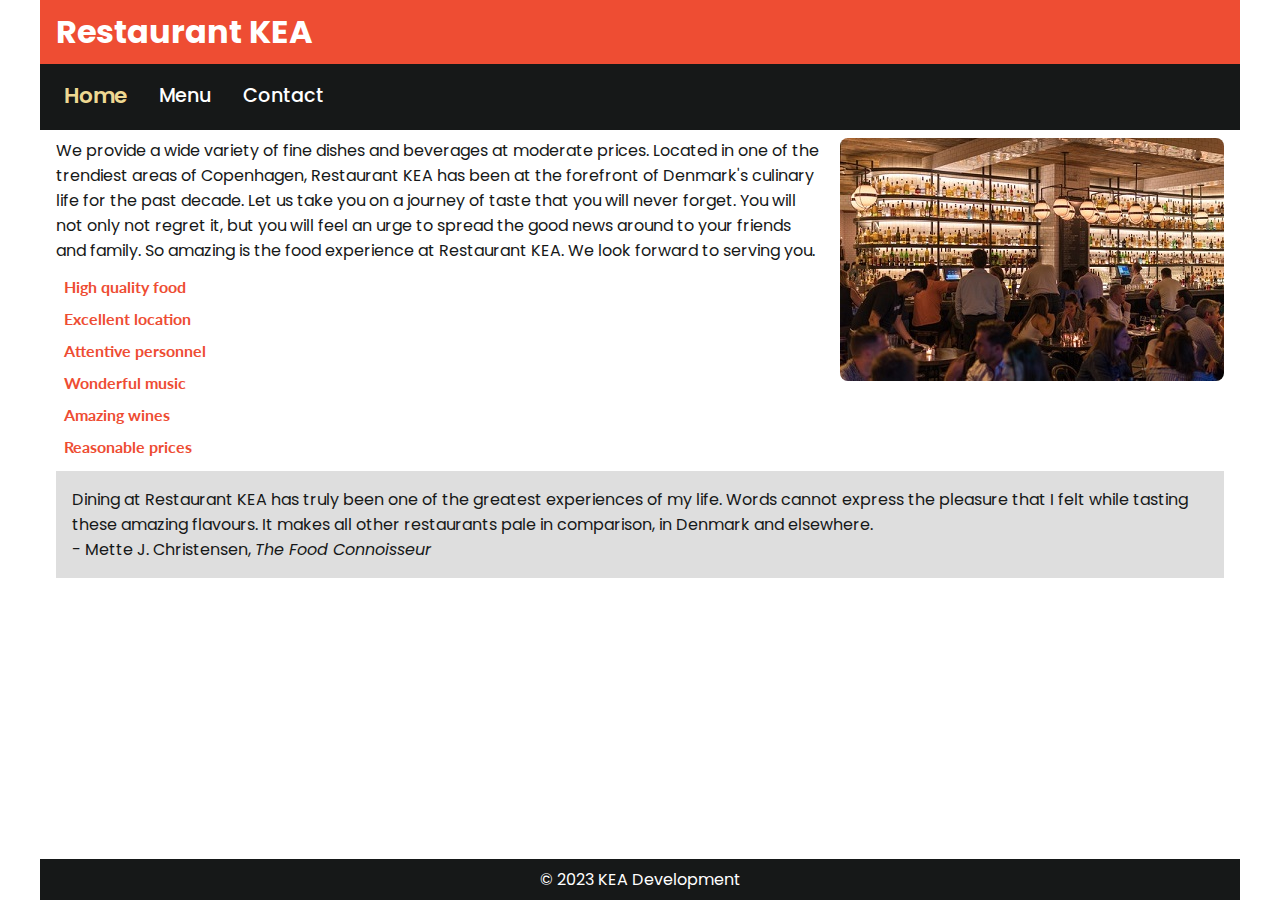
<file: index.html>
<!DOCTYPE html>
<html lang="en">
  <head>
    <meta charset="UTF-8" />
    <meta name="viewport" content="width=$, initial-scale=1.0" />
    <link rel="stylesheet" href="./css/styles.css" />
    <title>Home</title>
  </head>
  <body>
    <header>
      <div class="headerTitle"><h1>Restaurant KEA</h1></div>
      <nav>
        <ul>
          <li><a href="./index.html" class="active" title="Home page">Home</a></li>
          <li><a href="./menu.html" title="Food menu">Menu</a></li>
          <li><a href="./contact.html" title="Contact us">Contact</a></li>
        </ul>
      </nav>
    </header>
    <main>
      <div class="introduction">
        <section>
          <article>
            <p>
              We provide a wide variety of fine dishes and beverages at moderate prices. Located in
              one of the trendiest areas of Copenhagen, Restaurant KEA has been at the forefront of
              Denmark's culinary life for the past decade. Let us take you on a journey of taste
              that you will never forget. You will not only not regret it, but you will feel an urge
              to spread the good news around to your friends and family. So amazing is the food
              experience at Restaurant KEA. We look forward to serving you.
            </p>
          </article>
          <article class="highlightList">
            <ul>
              <li>High quality food</li>
              <li>Excellent location</li>
              <li>Attentive personnel</li>
              <li>Wonderful music</li>
              <li>Amazing wines</li>
              <li>Reasonable prices</li>
            </ul>
          </article>
        </section>
        <section class="sectionImg">
          <img
            src="img/kea_restaurant.jpg"
            alt="interior view of a fully booked restaurant in dim warm lighting"
          />
        </section>
      </div>
      <section>
        <blockquote>
          Dining at Restaurant KEA has truly been one of the greatest experiences of my life. Words
          cannot express the pleasure that I felt while tasting these amazing flavours. It makes all
          other restaurants pale in comparison, in Denmark and elsewhere.
          <p>- Mette J. Christensen, <em>The Food Connoisseur</em></p>
        </blockquote>
      </section>
    </main>
    <footer>
      <p>&copy; 2023 KEA Development</p>
    </footer>
  </body>
</html>
</file>
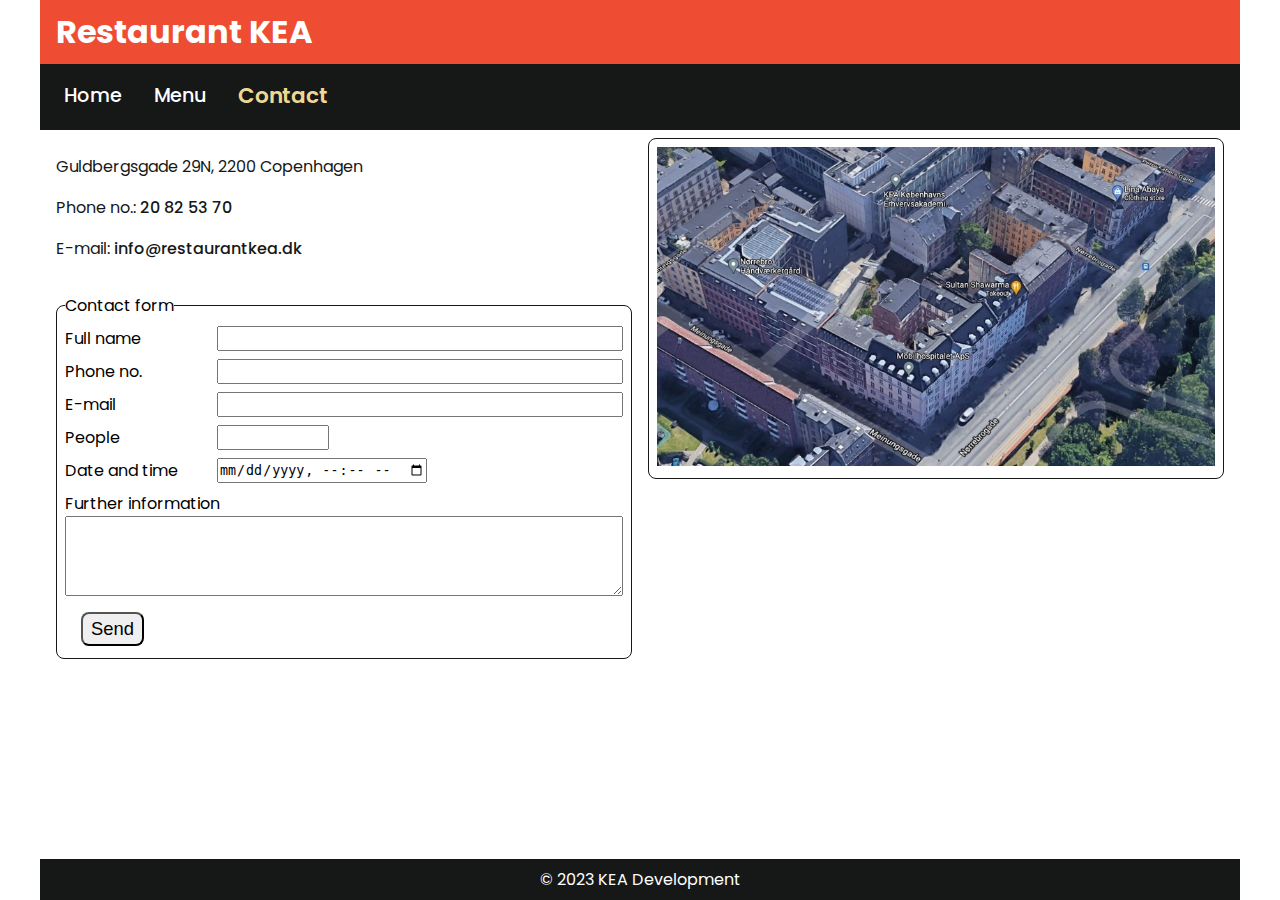
<file: contact.html>
<!DOCTYPE html>
<html lang="en">
  <head>
    <meta charset="UTF-8" />
    <meta name="viewport" content="width=device-width, initial-scale=1.0" />
    <link rel="stylesheet" href="./css/styles.css" />
    <title>Contact us</title>
  </head>
  <body>
    <header>
      <div class="headerTitle"><h1>Restaurant KEA</h1></div>
      <nav>
        <ul>
          <li><a href="index.html" title="Home page">Home</a></li>
          <li><a href="menu.html" title="Food menu">Menu</a></li>
          <li><a href="contact.html" class="active" title="Contact us">Contact</a></li>
        </ul>
      </nav>
    </header>
    <main>
      <div class="contact">
        <section class="contactImg">
          <img
            src="img/map.jpg"
            alt="three dimensional satelite picture of the restaurants location"
          />
        </section>
        <div class="contactInfo">
          <section>
            <address>
              <p>Guldbergsgade 29N, 2200 Copenhagen</p>
              <p>Phone no.: <a href="tel:20825370" title="Phone Restaurant KEA">20 82 53 70</a></p>
              <p>
                E-mail:
                <a href="mailto:info@restaurantkea.dk" title="Email Restaurant KEA"
                  >info@restaurantkea.dk</a
                >
              </p>
            </address>
          </section>

          <section>
            <form action="process.php" name="contact_form" id="contact_form" method="POST">
              <fieldset>
                <legend>Contact form</legend>
                <div class="contactInput">
                  <label for="full_name"> Full name </label>
                  <input type="text" name="full_name" id="full_name" />
                </div>

                <div class="contactInput">
                  <label for="phone_number"> Phone no. </label>
                  <input type="tel" name="phone_number" id="phone_number" />
                </div>

                <div class="contactInput">
                  <label for="email"> E-mail </label>
                  <input type="email" name="email" id="email" />
                </div>

                <div class="contactInput">
                  <label for="people"> People </label>
                  <input type="text" name="people" id="people" />
                </div>

                <div class="contactInput">
                  <label for="date"> Date and time </label>
                  <input type="datetime-local" name="date" id="date" />
                </div>
                <div class="contactTextarea">
                  <label for="textarea"> Further information </label>
                  <textarea name="textarea" id="textarea"></textarea>
                </div>

                <input type="submit" value="Send" />
              </fieldset>
            </form>
          </section>
        </div>
      </div>
    </main>
    <footer>
      <p>&copy; 2023 KEA Development</p>
    </footer>
  </body>
</html>
</file>
<file: css/styles.css>
@import url("https://fonts.googleapis.com/css2?family=Lato:wght@300;400;700&family=Poppins:wght@200;400;500;700&display=swap");

* {
  margin: 0;
  padding: 0;
  /* border: 0; */
  box-sizing: border-box;
}

:root {
  --bgMain: white;
  --bgDarkerMain: rgb(222, 222, 222);
  --bgSecond: #161818;
  --bgThird: #ee4d33;
  --bgAccent: #eed892;
}

body {
  min-height: 100vh;
  display: flex;
  flex-direction: column;
}

img {
  max-width: 100%;
  border-radius: 0.5rem;
}

h1,
h2,
h3,
h4,
h5,
h6,
p,
blockquote,
a,
label,
legend {
  font-family: "Poppins", sans-serif;
}

li {
  list-style-type: none;
  line-height: 2rem;
}

.highlightList {
  margin: 0.5rem;
}

.highlightList li {
  color: var(--bgThird);
  font-family: "Lato", sans-serif;
  font-weight: 700;
}

.headerTitle {
  color: var(--bgMain);
  background-color: var(--bgThird);
  text-align: center;
  padding: 0.5rem;
}

header nav {
  background-color: var(--bgSecond);
  display: flex;
  flex-direction: column;
  text-align: center;
}

header nav ul {
  padding: 0.5rem 1rem;
}

header nav li {
  position: relative;
}

header nav li:not(:last-child) a:after {
  content: "";
  background-color: var(--bgMain);
  height: 1px;
  width: 100%;
  position: absolute;
  bottom: 0;
  left: 0;
}

header nav a {
  font-size: 1.2rem;
  text-decoration: none;
  font-weight: 500;
  color: var(--bgMain);
  transition: 0.175s ease-out;
  /* display: inline-block; */
}

header nav a:hover,
.active {
  /* transform: scale(1.1); */
  font-size: 1.35rem;
  font-weight: 600;
  color: var(--bgAccent);
}

.sectionImg {
  order: -1;
  place-self: center;
}

main p,
main blockquote {
  color: var(--bgSecond);
}

main {
  padding: 0.5rem 1rem 1rem 1rem;
  flex-grow: 1;
}

.introduction {
  display: flex;
  flex-direction: column;
}

blockquote {
  background-color: var(--bgDarkerMain);
  padding: 1rem;
}

footer {
  text-align: center;
  background-color: var(--bgSecond);
  color: var(--bgMain);
  padding: 0.5rem;
  width: 100vw;
  /* margin-top: auto; */
}

.menuItem {
  display: flex;
  flex-direction: column;
  background-color: var(--bgAccent);
  padding: 1rem;
  border-radius: 1rem;
  margin-bottom: 1rem;
  line-height: 1.5rem;
}

.menuItem h2 {
  margin-block: 0.5rem;
  font-size: 1.3rem;
}

.menuItemPrice {
  background-color: var(--bgThird);
  border: 5px solid var(--bgSecond);
  display: inline-block;
  padding: 0.25rem 0.5rem;
  border-radius: 0.5rem;
  margin-top: 1rem;
}

.menuItemPrice p {
  color: var(--bgMain);
  font-weight: 500;
}

.menuItem .menuItemImg {
  order: -1;
  display: flex;
  justify-content: center;
}

.contact {
  display: flex;
  flex-direction: column;
}

.contactImg {
  border: 1px solid var(--bgSecond);
  border-radius: 0.5rem;
  padding: 0.5rem;
  order: -1;
}

.contactImg img {
  border-radius: unset;
}

.contact address {
  margin-block: 1rem;
  font-style: normal;
}

.contact address p:nth-child(2),
.contact address p:nth-child(3) {
  margin-top: 1rem;
}

.contact address a {
  text-decoration: none;
  font-weight: 500;
  color: var(--bgSecond);
}

.contact form fieldset {
  border-radius: 0.5rem;
  padding: 0.5rem;
  display: flex;
  flex-direction: column;
  gap: 0.5rem;
  border: 1px solid var(--bgSecond);
}

/* .contact form fieldset label {
  display: flex;
  flex-direction: column;
} */

.contact textarea {
  height: 5rem;
  width: 100%;
}

input#people {
  max-width: 20%;
}

input#date {
  max-width: 75%;
}

input[type="text"],
input[type="tel"],
input[type="email"] {
  width: 100%;
}

input[type="submit"] {
  margin-left: 1rem;
  margin-block: 0.25rem;
  padding: 0.25rem 0.5rem;
  border-radius: 0.5rem;
  cursor: pointer;
  font-size: 1.15rem;
  place-self: flex-start;
}

/* Tablet version */
@media only screen and (min-width: 768px) {
  .headerTitle {
    text-align: left;
    padding-left: 1rem;
  }

  header nav {
    flex-direction: row;
    text-align: unset;
    padding: 0.5rem;
  }

  header nav ul {
    display: flex;
    gap: 2rem;
  }

  header nav li:not(:last-child) a:after {
    display: none;
  }

  .introduction {
    /* display: grid;
    grid-template-columns: 1fr 1fr; */
    gap: 1rem;
    flex-direction: row;
    justify-content: space-between;
  }

  .sectionImg {
    order: unset;
    place-self: unset;
    flex-shrink: 0;
  }

  .menuItem {
    flex-direction: row;
    gap: 1rem;
    justify-content: space-between;
  }

  .menuItem .menuItemImg {
    order: 0;
    flex-shrink: 0;
  }

  .contactImg img {
    height: 350px;
    width: 100vw;
    object-fit: cover;
  }
}

/* Desktop version */
@media only screen and (min-width: 1200px) {
  body {
    max-width: 1200px;
    margin: 0 auto;
  }

  footer {
    max-width: 1200px;
    margin: 0 auto;
  }

  .contact {
    display: grid;
    grid-template-columns: 1fr 1fr;
    gap: 1rem;
  }
  .contactInfo {
    display: flex;
    flex-direction: column;
    gap: 1rem;
  }

  .contactImg {
    order: 1;
  }

  .contactInfo {
    grid-area: 1/1/3/2;
  }

  .contactImg img {
    height: unset;
    width: unset;
    object-fit: cover;
  }

  .contactInput {
    display: flex;
  }

  .contactInput label {
    display: inline-block;
    min-width: 9.5rem;
    /* text-align: left; */
  }

  #menu {
    display: grid;
    grid-template-columns: 1fr 1fr;
    grid-template-rows: 1fr 1fr;
    gap: 1rem;
  }

  .menuItem {
    margin-bottom: 0;
  }

  .menuItem .menuItemImg {
    display: unset;
  }
}
</file>
